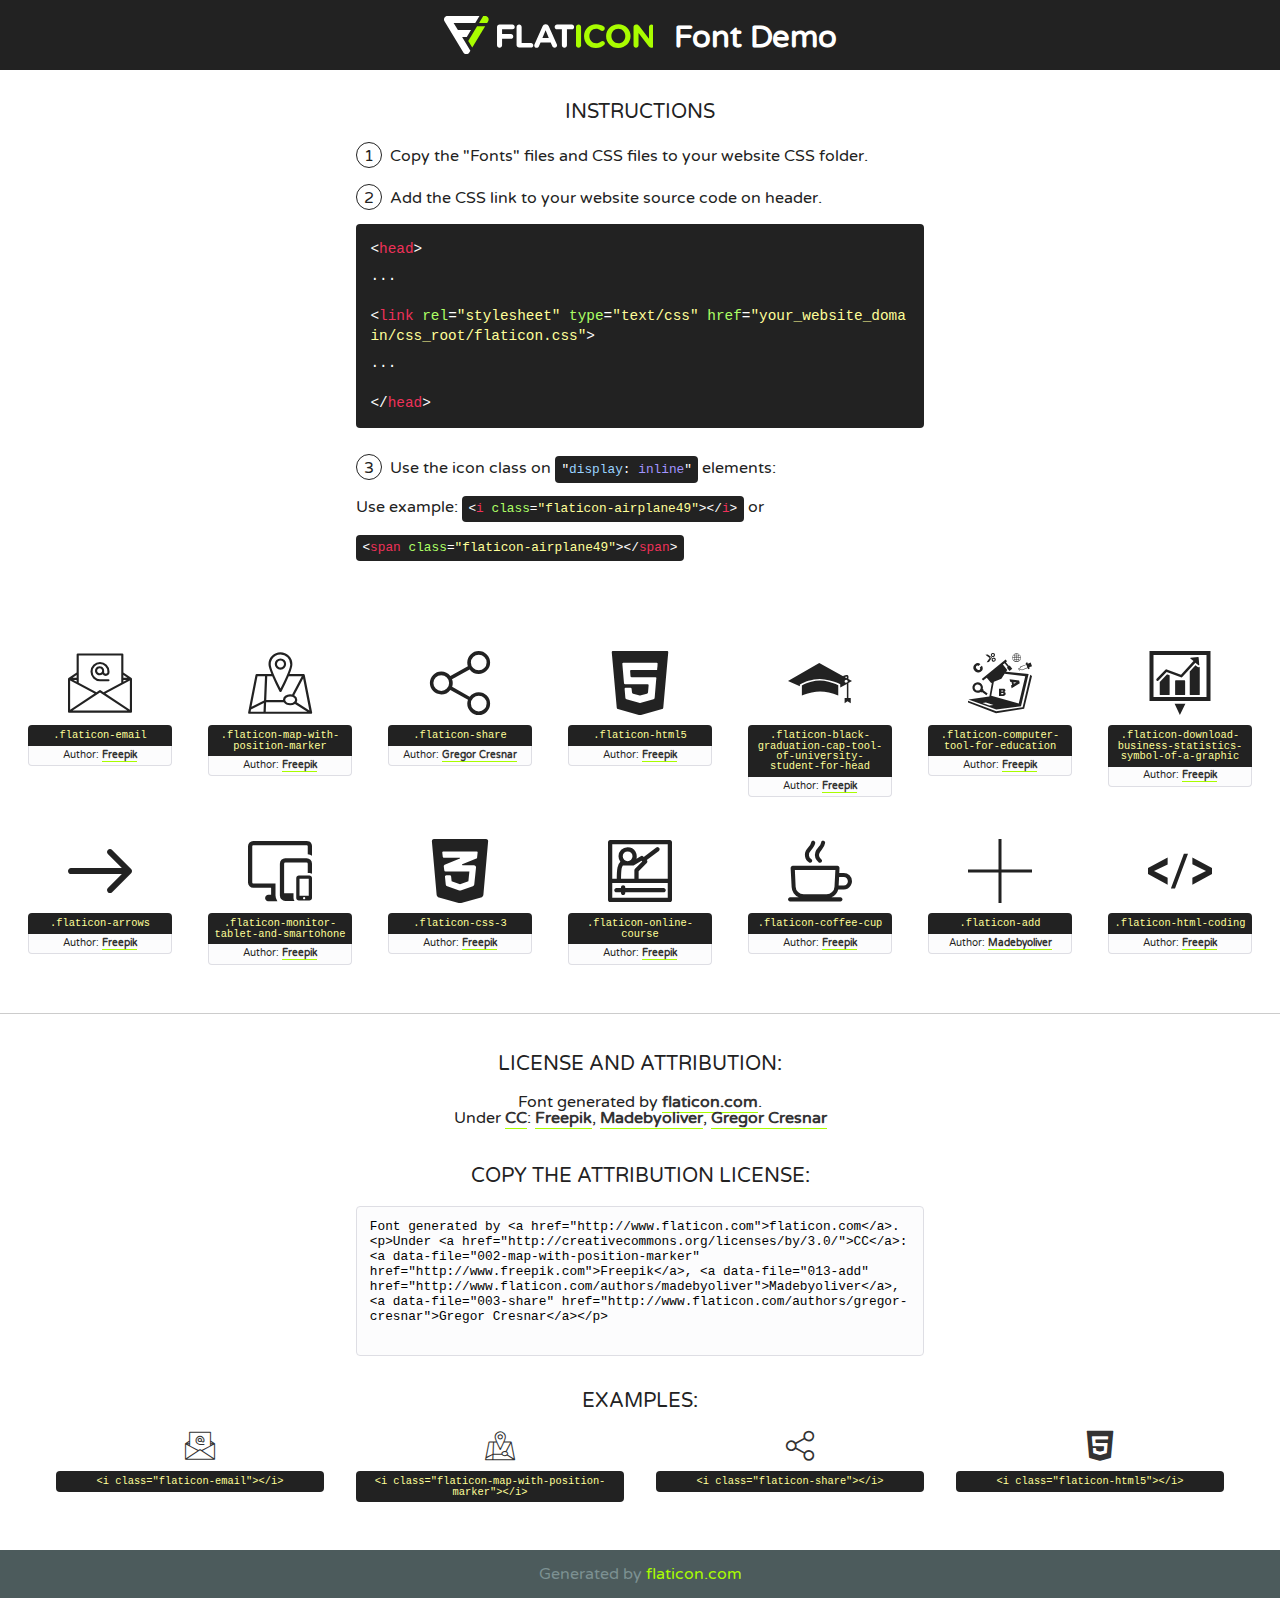
<file: static/fonts/flaticon.html>
<!DOCTYPE html>
<!--
  Flaticon icon font: Flaticon
  Creation date: 07/06/2017 07:15
-->
<html>
<!DOCTYPE html>
<html>

<head>
    <title>Flaticon WebFont</title>
    <link href="http://fonts.googleapis.com/css?family=Varela+Round" rel="stylesheet" type="text/css" />
    <link rel="stylesheet" type="text/css" href="flaticon.css">
    <meta charset="UTF-8">
    <style>
    html, body, div, span, applet, object, iframe,
    h1, h2, h3, h4, h5, h6, p, blockquote, pre,
    a, abbr, acronym, address, big, cite, code,
    del, dfn, em, img, ins, kbd, q, s, samp,
    small, strike, strong, sub, sup, tt, var,
    b, u, i, center,
    dl, dt, dd, ol, ul, li,
    fieldset, form, label, legend,
    table, caption, tbody, tfoot, thead, tr, th, td,
    article, aside, canvas, details, embed, 
    figure, figcaption, footer, header, hgroup, 
    menu, nav, output, ruby, section, summary,
    time, mark, audio, video {
        margin: 0;
        padding: 0;
        border: 0;
        font-size: 100%;
        font: inherit;
        vertical-align: baseline;
    }
    /* HTML5 display-role reset for older browsers */
    article, aside, details, figcaption, figure, 
    footer, header, hgroup, menu, nav, section {
        display: block;
    }
    body {
        line-height: 1;
    }
    ol, ul {
        list-style: none;
    }
    blockquote, q {
        quotes: none;
    }
    blockquote:before, blockquote:after,
    q:before, q:after {
        content: '';
        content: none;
    }
    table {
        border-collapse: collapse;
        border-spacing: 0;
    }
    body {
        font-family: 'Varela Round', Helvetica, Arial, sans-serif;
        font-size: 16px;
        color: #222;
    }
    a {
        color: #333;
        border-bottom: 1px solid #a9fd00;
        font-weight: bold;
        text-decoration: none;
    }
    * {
        -moz-box-sizing: border-box;
        -webkit-box-sizing: border-box;
        box-sizing: border-box;
        margin: 0;
        padding: 0;
    }
    [class^="flaticon-"]:before, [class*=" flaticon-"]:before, [class^="flaticon-"]:after, [class*=" flaticon-"]:after {
        font-family: Flaticon;
        font-size: 30px;
        font-style: normal;
        margin-left: 20px;
        color: #333;
    }
    .wrapper {
        max-width: 600px;
        margin: auto;
        padding: 0 1em;
    }
    .title {
        font-size: 1.25em;
        text-align: center;
        margin-bottom: 1em;
        text-transform: uppercase;
    }
    header {
        text-align: center;
        background-color: #222;
        color: #fff;
        padding: 1em;
    }
    header .logo {
        width: 210px;
        height: 38px;
        display: inline-block;
        vertical-align: middle;
        margin-right: 1em;
        border: none;
    }
    header strong {
        font-size: 1.95em;
        font-weight: bold;
        vertical-align: middle;
        margin-top: 5px;
        display: inline-block;
    }
    .demo {
        margin: 2em auto;
        line-height: 1.25em;
    }
    .demo ul li {
        margin-bottom: 1em;
    }
    .demo ul li .num {
        color: #222;
        border-radius: 20px;
        display: inline-block;
        width: 26px;
        padding: 3px;
        height: 26px;
        text-align: center;
        margin-right: 0.5em;
        border: 1px solid #222;
    }
    .demo ul li code {
        background-color: #222;
        border-radius: 4px;
        padding: 0.25em 0.5em;
        display: inline-block;
        color: #fff;
        font-family: Consolas,Monaco,Lucida Console,Liberation Mono,DejaVu Sans Mono,Bitstream Vera Sans Mono,Courier New, monospace;
        font-weight: lighter;
        margin-top: 1em;
        font-size: 0.8em;
        word-break: break-all;
    }
    .demo ul li code.big {
        padding: 1em;
        font-size: 0.9em;
    }
    .demo ul li code .red {
        color: #EF3159;
    }
    .demo ul li code .green {
        color: #ACFF65;
    }
    .demo ul li code .yellow {
        color: #FFFF99;
    }
    .demo ul li code .blue {
        color: #99D3FF;
    }
    .demo ul li code .purple {
        color: #A295FF;
    }
    .demo ul li code .dots {
        margin-top: 0.5em;
        display: block;
    }
    #glyphs {
        border-bottom: 1px solid #ccc;
        padding: 2em 0;
        text-align: center;
    }
    .glyph {
        display: inline-block;
        width: 9em;
        margin: 1em;
        text-align: center;
        vertical-align: top;
        background: #FFF;
    }
    .glyph .glyph-icon {
        padding: 10px;
        display: block;
        font-family:"Flaticon";
        font-size: 64px;
        line-height: 1;
    }
    .glyph .glyph-icon:before {
        font-size: 64px;
        color: #222;
        margin-left: 0;
    }
    .class-name {
        font-size: 0.65em;
        background-color: #222;
        color: #fff;
        border-radius: 4px 4px 0 0;
        padding: 0.5em;
        color: #FFFF99;
        font-family: Consolas,Monaco,Lucida Console,Liberation Mono,DejaVu Sans Mono,Bitstream Vera Sans Mono,Courier New, monospace;
    }
    .author-name {
        font-size: 0.6em;
        background-color: #fcfcfd;
        border: 1px solid #DEDEE4;
        border-top: 0;
        border-radius: 0 0 4px 4px;
        padding: 0.5em;
    }
    .class-name:last-child {
        font-size: 10px;
        color:#888;
    }
    .class-name:last-child a {
        font-size: 10px;
        color:#555;
    }
    .class-name:last-child a:hover {
        color:#a9fd00;
    }
    .glyph > input {
        display: block;
        width: 100px;
        margin: 5px auto;
        text-align: center;
        font-size: 12px;
        cursor: text;
    }
    .glyph > input.icon-input {
        font-family:"Flaticon";
        font-size: 16px;
        margin-bottom: 10px;
    }
    .attribution .title {
        margin-top: 2em;
    }
    .attribution textarea {
        background-color: #fcfcfd;
        padding: 1em;
        border: none;
        box-shadow: none;
        border: 1px solid #DEDEE4;
        border-radius: 4px;
        resize: none;
        width: 100%;
        height: 150px;
        font-size: 0.8em;
        font-family: Consolas,Monaco,Lucida Console,Liberation Mono,DejaVu Sans Mono,Bitstream Vera Sans Mono,Courier New, monospace;
        -webkit-appearance: none;
    }
    .iconsuse {
        margin: 2em auto;
        text-align: center;
        max-width: 1200px;
    }
    .iconsuse:after {
        content: '';
        display: table;
        clear: both;
    }
    .iconsuse .image {
        float: left;
        width: 25%;
        padding: 0 1em;
    }
    .iconsuse .image p {
        margin-bottom: 1em;
    }
    .iconsuse .image span {
        display: block;
        font-size: 0.65em;
        background-color: #222;
        color: #fff;
        border-radius: 4px;
        padding: 0.5em;
        color: #FFFF99;
        margin-top: 1em;
        font-family: Consolas,Monaco,Lucida Console,Liberation Mono,DejaVu Sans Mono,Bitstream Vera Sans Mono,Courier New, monospace;
    }
    #footer {
        text-align: center;
        background-color: #4C5B5C;
        color: #7c9192;
        padding: 1em;
    }
    #footer a {
        border: none;
        color: #a9fd00;
        font-weight: normal;
    }
    @media (max-width: 960px) {
        .iconsuse .image {
            width: 50%;
        }
    }
    @media (max-width: 560px) {
        .iconsuse .image {
            width: 100%;
        }
    }
    </style>
</head>

<body class="characters-off">

    <header>
        <a href="http://www.flaticon.com" target="_blank" class="logo">
            <svg version="1.1" xmlns="http://www.w3.org/2000/svg" xmlns:xlink="http://www.w3.org/1999/xlink" xmlns:a="http://ns.adobe.com/AdobeSVGViewerExtensions/3.0/" viewBox="0 0 560.875 102.036" enable-background="new 0 0 560.875 102.036" xml:space="preserve">
                <defs>
                </defs>
                <g>
                    <g class="letters">
                        <path fill="#ffffff" d="M141.596,29.675c0-3.777,2.985-6.767,6.764-6.767h34.438c3.426,0,6.15,2.728,6.15,6.15
                        c0,3.43-2.724,6.149-6.15,6.149h-27.674v13.091h23.719c3.429,0,6.151,2.724,6.151,6.15c0,3.43-2.723,6.149-6.151,6.149h-23.719
                        v17.574c0,3.773-2.986,6.761-6.764,6.761c-3.779,0-6.764-2.989-6.764-6.761V29.675z"></path>
                        <path fill="#ffffff" d="M193.844,29.149c0-3.781,2.985-6.767,6.764-6.767c3.776,0,6.763,2.985,6.763,6.767v42.957h25.039
                        c3.426,0,6.149,2.726,6.149,6.153c0,3.425-2.723,6.15-6.149,6.15h-31.802c-3.779,0-6.764-2.986-6.764-6.768V29.149z"></path>
                        <path fill="#ffffff" d="M241.891,75.71l21.438-48.407c1.492-3.341,4.215-5.357,7.906-5.357h0.792
                        c3.686,0,6.323,2.017,7.815,5.357l21.439,48.407c0.436,0.967,0.701,1.845,0.701,2.723c0,3.602-2.809,6.501-6.414,6.501
                        c-3.161,0-5.269-1.845-6.499-4.655l-4.132-9.661h-27.059l-4.301,10.102c-1.144,2.631-3.426,4.214-6.237,4.214
                        c-3.517,0-6.24-2.81-6.24-6.325C241.1,77.64,241.451,76.677,241.891,75.71z M279.932,58.666l-8.521-20.297l-8.526,20.297H279.932
                        z"></path>
                        <path fill="#ffffff" d="M314.864,35.387H301.86c-3.429,0-6.239-2.813-6.239-6.238c0-3.429,2.811-6.24,6.239-6.24h39.533
                        c3.426,0,6.237,2.811,6.237,6.24c0,3.425-2.811,6.238-6.237,6.238h-13.001v42.785c0,3.773-2.99,6.761-6.764,6.761
                        c-3.779,0-6.764-2.989-6.764-6.761V35.387z"></path>
                        <path fill="#A9FD00" d="M352.615,29.149c0-3.781,2.985-6.767,6.767-6.767c3.774,0,6.761,2.985,6.761,6.767v49.024
                        c0,3.773-2.987,6.761-6.761,6.761c-3.781,0-6.767-2.989-6.767-6.761V29.149z"></path>
                        <path fill="#A9FD00" d="M374.132,53.836v-0.179c0-17.481,13.178-31.801,32.065-31.801c9.22,0,15.459,2.458,20.557,6.238
                        c1.402,1.054,2.637,2.985,2.637,5.357c0,3.692-2.985,6.59-6.681,6.59c-1.845,0-3.071-0.702-4.044-1.319
                        c-3.776-2.813-7.729-4.393-12.562-4.393c-10.364,0-17.831,8.611-17.831,19.154v0.173c0,10.542,7.291,19.329,17.831,19.329
                        c5.715,0,9.492-1.756,13.359-4.834c1.049-0.874,2.458-1.491,4.039-1.491c3.429,0,6.325,2.813,6.325,6.236
                        c0,2.106-1.056,3.78-2.282,4.834c-5.539,4.834-12.036,7.733-21.878,7.733C387.572,85.464,374.132,71.493,374.132,53.836z"></path>
                        <path fill="#A9FD00" d="M433.009,53.836v-0.179c0-17.481,13.79-31.801,32.766-31.801c18.981,0,32.592,14.143,32.592,31.628v0.173
                        c0,17.483-13.785,31.807-32.769,31.807C446.625,85.464,433.009,71.32,433.009,53.836z M484.224,53.836v-0.179
                        c0-10.539-7.725-19.326-18.626-19.326c-10.893,0-18.449,8.611-18.449,19.154v0.173c0,10.542,7.73,19.329,18.626,19.329
                        C476.676,72.986,484.224,64.378,484.224,53.836z"></path>
                        <path fill="#A9FD00" d="M506.233,29.321c0-3.774,2.99-6.763,6.767-6.763h1.401c3.252,0,5.183,1.583,7.029,3.953l26.093,34.265
                        V29.059c0-3.692,2.99-6.677,6.681-6.677c3.683,0,6.671,2.985,6.671,6.677v48.934c0,3.78-2.987,6.765-6.764,6.765h-0.436
                        c-3.257,0-5.188-1.581-7.034-3.953l-27.056-35.492v32.944c0,3.687-2.985,6.676-6.678,6.676c-3.683,0-6.673-2.989-6.673-6.676
                        V29.321z"></path>
                    </g>
                    <g class="insignia">
                        <path fill="#ffffff" d="M48.372,56.137h12.517l11.156-18.537H37.186L25.688,18.539h57.825L94.668,0H9.271
                        C5.925,0,2.842,1.801,1.198,4.716c-1.644,2.907-1.593,6.482,0.134,9.343l50.38,83.501c1.678,2.781,4.689,4.476,7.938,4.476
                        c3.246,0,6.257-1.695,7.935-4.476l2.898-4.804L48.372,56.137z"></path>
                        <g class="i">
                            <path fill="#A9FD00" d="M93.575,18.539h0.031v0.004l21.652,0.004l2.705-4.488c1.727-2.861,1.778-6.436,0.133-9.343
                            C116.454,1.801,113.371,0,110.026,0h-5.294L93.575,18.539z"></path>
                            <polygon fill="#A9FD00" points="88.291,27.356 64.725,66.486 75.519,84.404 109.942,27.356"></polygon>
                        </g>
                    </g>
                </g>
            </svg>
        </a>
        <strong>Font Demo</strong>
    </header>


    <section class="demo wrapper">

        <p class="title">Instructions</p>

        <ul>
            <li>
                <span class="num">1</span>Copy the "Fonts" files and CSS files to your website CSS folder.
            </li>
            <li>
                <span class="num">2</span>Add the CSS link to your website source code on header.
                <code class="big">
                    &lt;<span class="red">head</span>&gt;
                    <br/><span class="dots">...</span>
                    <br/>&lt;<span class="red">link</span> <span class="green">rel</span>=<span class="yellow">"stylesheet"</span> <span class="green">type</span>=<span class="yellow">"text/css"</span> <span class="green">href</span>=<span class="yellow">"your_website_domain/css_root/flaticon.css"</span>&gt;
                    <br/><span class="dots">...</span>
                    <br/>&lt;/<span class="red">head</span>&gt;
                </code>
            </li>

            <li>
                <p>
                    <span class="num">3</span>Use the icon class on <code>"<span class="blue">display</span>:<span class="purple"> inline</span>"</code> elements:
                    <br />
                    Use example: <code>&lt;<span class="red">i</span> <span class="green">class</span>=<span class="yellow">&quot;flaticon-airplane49&quot;</span>&gt;&lt;/<span class="red">i</span>&gt;</code> or <code>&lt;<span class="red">span</span> <span class="green">class</span>=<span class="yellow">&quot;flaticon-airplane49&quot;</span>&gt;&lt;/<span class="red">span</span>&gt;</code>
            </li>
        </ul>

    </section>




   <section id="glyphs">          
    
      
        <div class="glyph"><div class="glyph-icon flaticon-email"></div>
            <div class="class-name">.flaticon-email</div>
            <div class="author-name">Author: <a data-file="001-email" href="http://www.freepik.com">Freepik</a> </div> 
        </div>        
        
        <div class="glyph"><div class="glyph-icon flaticon-map-with-position-marker"></div>
            <div class="class-name">.flaticon-map-with-position-marker</div>
            <div class="author-name">Author: <a data-file="002-map-with-position-marker" href="http://www.freepik.com">Freepik</a> </div> 
        </div>        
        
        <div class="glyph"><div class="glyph-icon flaticon-share"></div>
            <div class="class-name">.flaticon-share</div>
            <div class="author-name">Author: <a data-file="003-share" href="http://www.flaticon.com/authors/gregor-cresnar">Gregor Cresnar</a> </div> 
        </div>        
        
        <div class="glyph"><div class="glyph-icon flaticon-html5"></div>
            <div class="class-name">.flaticon-html5</div>
            <div class="author-name">Author: <a data-file="004-html5" href="http://www.freepik.com">Freepik</a> </div> 
        </div>        
        
        <div class="glyph"><div class="glyph-icon flaticon-black-graduation-cap-tool-of-university-student-for-head"></div>
            <div class="class-name">.flaticon-black-graduation-cap-tool-of-university-student-for-head</div>
            <div class="author-name">Author: <a data-file="005-black-graduation-cap-tool-of-university-student-for-head" href="http://www.freepik.com">Freepik</a> </div> 
        </div>        
        
        <div class="glyph"><div class="glyph-icon flaticon-computer-tool-for-education"></div>
            <div class="class-name">.flaticon-computer-tool-for-education</div>
            <div class="author-name">Author: <a data-file="006-computer-tool-for-education" href="http://www.freepik.com">Freepik</a> </div> 
        </div>        
        
        <div class="glyph"><div class="glyph-icon flaticon-download-business-statistics-symbol-of-a-graphic"></div>
            <div class="class-name">.flaticon-download-business-statistics-symbol-of-a-graphic</div>
            <div class="author-name">Author: <a data-file="007-download-business-statistics-symbol-of-a-graphic" href="http://www.freepik.com">Freepik</a> </div> 
        </div>        
        
        <div class="glyph"><div class="glyph-icon flaticon-arrows"></div>
            <div class="class-name">.flaticon-arrows</div>
            <div class="author-name">Author: <a data-file="008-arrows" href="http://www.freepik.com">Freepik</a> </div> 
        </div>        
        
        <div class="glyph"><div class="glyph-icon flaticon-monitor-tablet-and-smartohone"></div>
            <div class="class-name">.flaticon-monitor-tablet-and-smartohone</div>
            <div class="author-name">Author: <a data-file="009-monitor-tablet-and-smartohone" href="http://www.freepik.com">Freepik</a> </div> 
        </div>        
        
        <div class="glyph"><div class="glyph-icon flaticon-css-3"></div>
            <div class="class-name">.flaticon-css-3</div>
            <div class="author-name">Author: <a data-file="010-css-3" href="http://www.freepik.com">Freepik</a> </div> 
        </div>        
        
        <div class="glyph"><div class="glyph-icon flaticon-online-course"></div>
            <div class="class-name">.flaticon-online-course</div>
            <div class="author-name">Author: <a data-file="011-online-course" href="http://www.freepik.com">Freepik</a> </div> 
        </div>        
        
        <div class="glyph"><div class="glyph-icon flaticon-coffee-cup"></div>
            <div class="class-name">.flaticon-coffee-cup</div>
            <div class="author-name">Author: <a data-file="012-coffee-cup" href="http://www.freepik.com">Freepik</a> </div> 
        </div>        
        
        <div class="glyph"><div class="glyph-icon flaticon-add"></div>
            <div class="class-name">.flaticon-add</div>
            <div class="author-name">Author: <a data-file="013-add" href="http://www.flaticon.com/authors/madebyoliver">Madebyoliver</a> </div> 
        </div>        
        
        <div class="glyph"><div class="glyph-icon flaticon-html-coding"></div>
            <div class="class-name">.flaticon-html-coding</div>
            <div class="author-name">Author: <a data-file="014-html-coding" href="http://www.freepik.com">Freepik</a> </div> 
        </div>        
        

    </section>



    <section class="attribution wrapper"   style="text-align:center;">

      <div class="title">License and attribution:</div><div class="attrDiv">Font generated by <a href="http://www.flaticon.com">flaticon.com</a>. <div><p>Under <a href="http://creativecommons.org/licenses/by/3.0/">CC</a>: <a data-file="002-map-with-position-marker" href="http://www.freepik.com">Freepik</a>, <a data-file="013-add" href="http://www.flaticon.com/authors/madebyoliver">Madebyoliver</a>, <a data-file="003-share" href="http://www.flaticon.com/authors/gregor-cresnar">Gregor Cresnar</a></p>  </div>
      </div>
      <div class="title">Copy the Attribution License:</div>

    <textarea onclick="this.focus();this.select();">Font generated by &lt;a href=&quot;http://www.flaticon.com&quot;&gt;flaticon.com&lt;/a&gt;. <p>Under <a href="http://creativecommons.org/licenses/by/3.0/">CC</a>: <a data-file="002-map-with-position-marker" href="http://www.freepik.com">Freepik</a>, <a data-file="013-add" href="http://www.flaticon.com/authors/madebyoliver">Madebyoliver</a>, <a data-file="003-share" href="http://www.flaticon.com/authors/gregor-cresnar">Gregor Cresnar</a></p>  
     </textarea>

    </section>

    <section class="iconsuse">

          <div class="title">Examples:</div>            
             
            <div class="image">
                <p>
                    <i class="glyph-icon flaticon-email"></i> 
                    <span>&lt;i class=&quot;flaticon-email&quot;&gt;&lt;/i&gt;</span>
                </p>
            </div>
            
            <div class="image">
                <p>
                    <i class="glyph-icon flaticon-map-with-position-marker"></i> 
                    <span>&lt;i class=&quot;flaticon-map-with-position-marker&quot;&gt;&lt;/i&gt;</span>
                </p>
            </div>
            
            <div class="image">
                <p>
                    <i class="glyph-icon flaticon-share"></i> 
                    <span>&lt;i class=&quot;flaticon-share&quot;&gt;&lt;/i&gt;</span>
                </p>
            </div>
            
            <div class="image">
                <p>
                    <i class="glyph-icon flaticon-html5"></i> 
                    <span>&lt;i class=&quot;flaticon-html5&quot;&gt;&lt;/i&gt;</span>
                </p>
            </div>
                       
        </div>
                            
    </section>

<div id="footer">
    <div>Generated by <a href="http://www.flaticon.com">flaticon.com</a>
    </div>
</div>



</body>
</html>
</file>
<file: static/fonts/flaticon.css>
/*
  	Flaticon icon font: Flaticon
  	Creation date: 07/06/2017 07:15
  	*/

@font-face {
  font-family: "Flaticon";
  src: url("./Flaticon.eot");
  src: url("./Flaticon.eot?#iefix") format("embedded-opentype"),
       url("./Flaticon.woff") format("woff"),
       url("./Flaticon.ttf") format("truetype"),
       url("./Flaticon.svg#Flaticon") format("svg");
  font-weight: normal;
  font-style: normal;
}

@media screen and (-webkit-min-device-pixel-ratio:0) {
  @font-face {
    font-family: "Flaticon";
    src: url("./Flaticon.svg#Flaticon") format("svg");
  }
}

[class^="flaticon-"]:before, [class*=" flaticon-"]:before,
[class^="flaticon-"]:after, [class*=" flaticon-"]:after {   
  font-family: Flaticon;
        font-size: 20px;
font-style: normal;
margin-left: 20px;
}

.flaticon-email:before { content: "\f100"; }
.flaticon-map-with-position-marker:before { content: "\f101"; }
.flaticon-share:before { content: "\f102"; }
.flaticon-html5:before { content: "\f103"; }
.flaticon-black-graduation-cap-tool-of-university-student-for-head:before { content: "\f104"; }
.flaticon-computer-tool-for-education:before { content: "\f105"; }
.flaticon-download-business-statistics-symbol-of-a-graphic:before { content: "\f106"; }
.flaticon-arrows:before { content: "\f107"; }
.flaticon-monitor-tablet-and-smartohone:before { content: "\f108"; }
.flaticon-css-3:before { content: "\f109"; }
.flaticon-online-course:before { content: "\f10a"; }
.flaticon-coffee-cup:before { content: "\f10b"; }
.flaticon-add:before { content: "\f10c"; }
.flaticon-html-coding:before { content: "\f10d"; }
</file>
